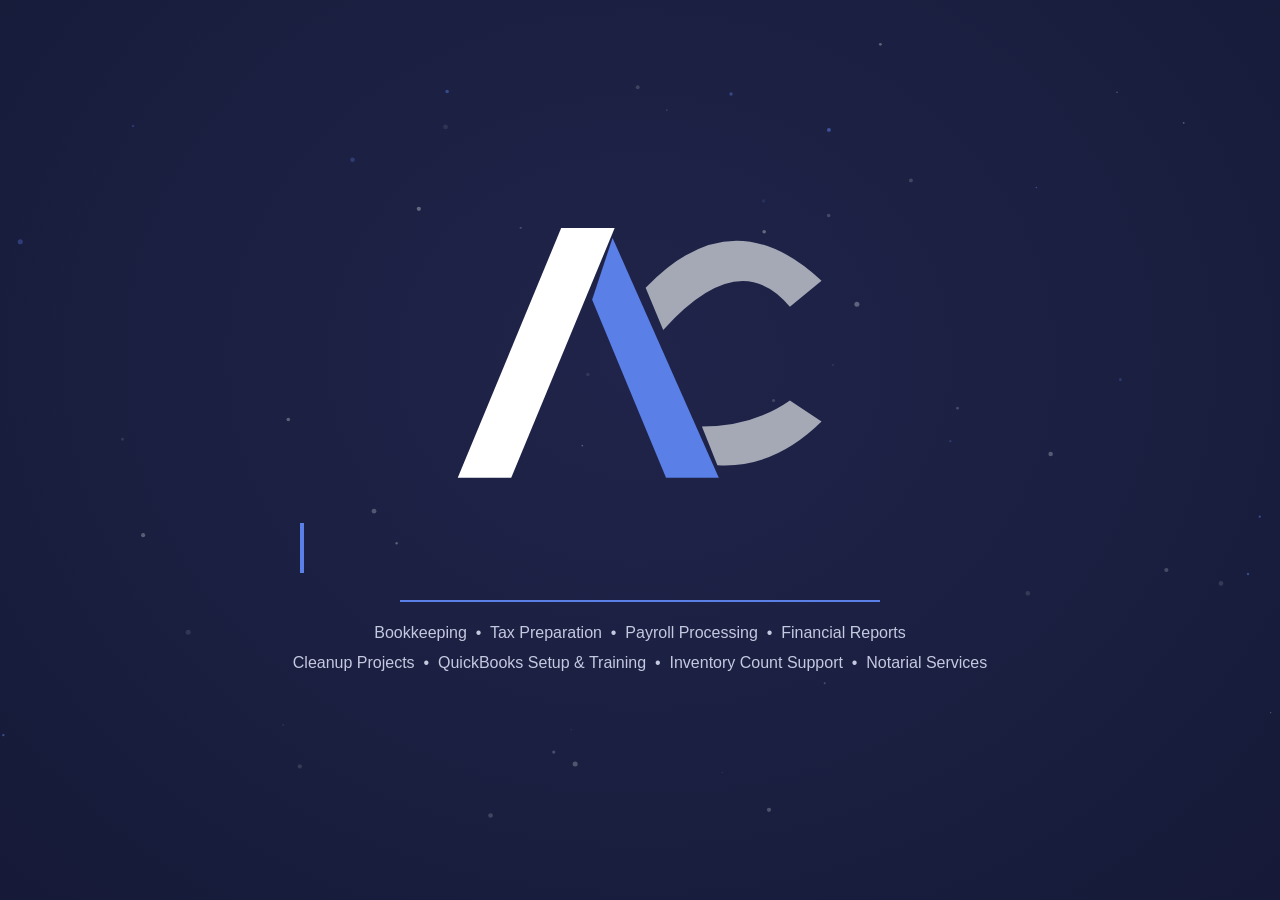
<file: animated-background.html>
<!DOCTYPE html>
<html lang="en">
<head>
<meta charset="utf-8">
<meta name="viewport" content="width=device-width, initial-scale=1, viewport-fit=cover">
<title>AC Ledger Solutions</title>
<style>
:root{--bg:#20244a;--bg2:#161a38;--white:#fff;--blue:#5a7fe6;--gray:#a5a9b6;--text:#c5c9e0;
box-sizing:border-box;padding-top:env(safe-area-inset-top,0px);padding-bottom:env(safe-area-inset-bottom,0px)}
html{scroll-padding-top:env(safe-area-inset-top,0px);height:100%}
*{box-sizing:border-box}
body{margin:0;height:100%;background:radial-gradient(ellipse at 50% 40%,var(--bg) 0%,var(--bg2) 100%);
font-family:'Barlow Condensed','Arial Narrow',Arial,sans-serif;color:var(--text);overflow:hidden}
canvas{position:fixed;inset:0;width:100%;height:100%}
.stage{position:relative;height:100%;display:flex;flex-direction:column;align-items:center;justify-content:center;padding:16px;text-align:center}
svg.logo{width:min(46vw,380px);min-width:170px;height:auto;overflow:visible;animation:float 6s ease-in-out infinite 3.5s}
.w{fill:var(--white);opacity:0;animation:slideIn 1s .2s cubic-bezier(.2,.8,.2,1) forwards}
.b{fill:var(--blue);opacity:0;animation:riseIn 1s .6s cubic-bezier(.2,.8,.2,1) forwards}
.c1{fill:var(--gray);opacity:0;animation:fromRight 1s 1s cubic-bezier(.2,.8,.2,1) forwards}
.c2{fill:var(--gray);opacity:0;animation:fromRight 1s 1.25s cubic-bezier(.2,.8,.2,1) forwards}
.shine{fill:url(#sg);mix-blend-mode:overlay;transform:translateX(-260px);animation:sweep 1.8s 2.6s ease-in-out forwards,sweep 1.8s 10s ease-in-out infinite}
h1{margin:clamp(14px,3vw,34px) 0 0;font-weight:600;font-size:clamp(26px,6.6vw,64px);letter-spacing:.14em;color:#eceff9;white-space:nowrap}
h1{min-height:1.2em}
h1 span.ch{display:inline-block;visibility:hidden}
h1 span.cur{display:inline-block;width:0;height:.78em;border-right:.07em solid var(--blue);animation:blink .7s steps(1) infinite}
@keyframes blink{50%{opacity:0}}
.line{height:2px;width:0;background:var(--blue);margin:14px 0 16px;animation:grow 1.2s 2.6s ease-out forwards}
p.svc{margin:0;max-width:820px;font-family:Arial,Helvetica,sans-serif;font-size:clamp(11px,1.7vw,16px);line-height:1.9;opacity:0;animation:fade 1.2s 3.2s forwards}
@keyframes slideIn{from{opacity:0;transform:translate(-40px,30px)}to{opacity:1;transform:none}}
@keyframes riseIn{from{opacity:0;transform:translateY(40px)}to{opacity:1;transform:none}}
@keyframes fromRight{from{opacity:0;transform:translateX(50px)}to{opacity:1;transform:none}}
@keyframes sweep{from{transform:translateX(-260px)}to{transform:translateX(700px)}}
@keyframes float{0%,100%{transform:translateY(0)}50%{transform:translateY(-8px)}}
@keyframes letter{to{opacity:1;transform:none}}
@keyframes grow{to{width:min(80vw,480px)}}
@keyframes fade{to{opacity:1}}
@media (prefers-reduced-motion:reduce){*{animation-duration:.01s!important;animation-delay:0s!important;animation-iteration-count:1!important}}
</style>
<link rel="stylesheet" href="https://fonts.googleapis.com/css2?family=Barlow+Condensed:wght@400;600&display=swap">
</head>
<body>
<canvas id="bg" aria-hidden="true"></canvas>
<div class="stage">
  <svg class="logo" viewBox="310 100 540 360" role="img" aria-label="AC Ledger Solutions logo">
    <defs>
      <linearGradient id="sg" x1="0" x2="1" y1="0" y2="0">
        <stop offset="0" stop-color="#fff" stop-opacity="0"/><stop offset=".5" stop-color="#fff" stop-opacity=".9"/><stop offset="1" stop-color="#fff" stop-opacity="0"/>
      </linearGradient>
      <clipPath id="cp">
        <polygon points="468,110 544,110 397,465 321,465"/>
        <polygon points="541,124 692,465 617,465 512,212"/>
        <path d="M588,195 Q711,66 838,185 L793,222 Q721,135 613,255 Z"/>
        <path d="M668,392 Q740,392 793,355 L838,385 Q770,452 690,447 Z"/>
      </clipPath>
    </defs>
    <polygon class="w" points="468,110 544,110 397,465 321,465"/>
    <polygon class="b" points="541,124 692,465 617,465 512,212"/>
    <path class="c1" d="M588,195 Q711,66 838,185 L793,222 Q721,135 613,255 Z"/>
    <path class="c2" d="M668,392 Q740,392 793,355 L838,385 Q770,452 690,447 Z"/>
    <g clip-path="url(#cp)"><rect class="shine" x="300" y="100" width="150" height="370"/></g>
  </svg>
  <h1 id="title" aria-label="AC Ledger Solutions"></h1>
  <div class="line"></div>
  <p class="svc">Bookkeeping &nbsp;•&nbsp; Tax Preparation &nbsp;•&nbsp; Payroll Processing &nbsp;•&nbsp; Financial Reports<br>Cleanup Projects &nbsp;•&nbsp; QuickBooks Setup &amp; Training &nbsp;•&nbsp; Inventory Count Support &nbsp;•&nbsp; Notarial Services</p>
</div>
<script>
(function(){
  var t=document.getElementById('title'),s='AC LEDGER SOLUTIONS';
  var sp=[],cur=document.createElement('span');cur.className='cur';cur.setAttribute('aria-hidden','true');
  for(var i=0;i<s.length;i++){var e=document.createElement('span');e.className='ch';e.textContent=s[i]===' '?'\u00A0':s[i];e.setAttribute('aria-hidden','true');t.appendChild(e);sp.push(e);}
  t.insertBefore(cur,sp[0]);
  var k=0,rm0=matchMedia('(prefers-reduced-motion:reduce)').matches;
  function typeNext(){
    if(k<sp.length){sp[k].style.visibility='visible';k++;t.insertBefore(cur,sp[k]||null);setTimeout(typeNext,70+Math.random()*60);}
    else{setTimeout(function(){cur.style.visibility='hidden';cur.style.animation='none';},3000);}
  }
  if(rm0){sp.forEach(function(e){e.style.visibility='visible'});cur.style.display='none';}else{setTimeout(typeNext,1800);}
  var c=document.getElementById('bg'),x=c.getContext('2d'),W,H,P=[],d=Math.min(devicePixelRatio||1,2);
  function rs(){W=innerWidth;H=innerHeight;c.width=W*d;c.height=H*d;x.setTransform(d,0,0,d,0,0);
    P=[];var n=Math.round(W*H/22000);for(var i=0;i<n;i++)P.push({x:Math.random()*W,y:Math.random()*H,r:Math.random()*2+.6,v:Math.random()*.25+.08,a:Math.random()*.4+.15,b:Math.random()<.3});}
  addEventListener('resize',rs);rs();
  var rm=matchMedia('(prefers-reduced-motion:reduce)').matches;
  function f(){x.clearRect(0,0,W,H);
    for(var i=0;i<P.length;i++){var p=P[i];if(!rm){p.y-=p.v;if(p.y<-4){p.y=H+4;p.x=Math.random()*W;}}
      x.beginPath();x.arc(p.x,p.y,p.r,0,6.283);x.fillStyle=p.b?'rgba(90,127,230,'+p.a+')':'rgba(255,255,255,'+p.a*.6+')';x.fill();}
    requestAnimationFrame(f);}
  f();
})();
</script>
</body>
</html>
</file>
